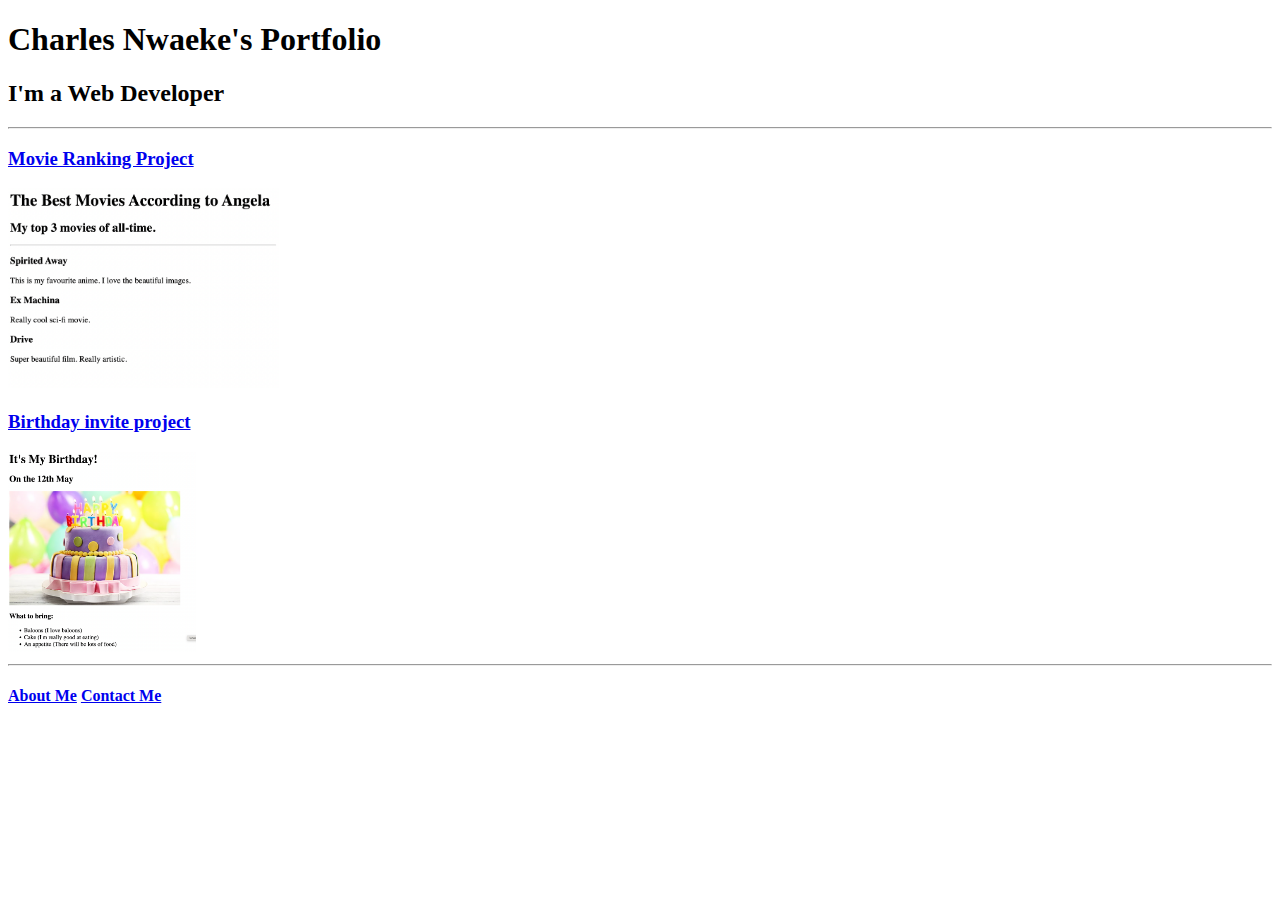
<file: 4.3 HTML Porfolio Project/index.html>
<!DOCTYPE html>
<html lang="en">
<head>
    <meta charset="UTF-8">
    <meta name="viewport" content="width=device-width, initial-scale=1.0">
    <title>Document</title>
</head>
<body>
    <h1>Charles Nwaeke's Portfolio</h1>
    <h2>I'm a Web Developer</h2>
    <hr>
    <h3><a href="public/movie-ranking.html">Movie Ranking Project</a></h3>
    <img src="assets/images/movie-ranking.png" height="200" alt="">
    <h3><a href="public/birthday-invite.html">Birthday invite project</a></h3>
    <img src="assets/images/birthday-invite.png" height="200" alt="">
    <hr>
    <h4><a href="public/about.html">About Me</a> <a href="public/contact.html">Contact Me</a></h4>
</body>


</body>
</html>

<!-- TODO 1: Create the HTML Boilerplate -->

<!-- TODO 2: Add Your previous projects' HTML into the public folder -->

<!-- TODO 3: Take screenshots of your project previews and add the images to the images folder -->

<!-- TODO 4: Add titles/subtitles etc. -->

<!-- TODO 5: Add a link to the project pages -->

<!-- TODO 6: Add images to show the project previews
HINT for TODO 6: You can use the height attribute set to 200 to make the image smaller:
https://developer.mozilla.org/en-US/docs/Web/HTML/Element/img#attr-height -->

<!-- TODO 7: Add the Contact Me and About Me page links -->
</file>
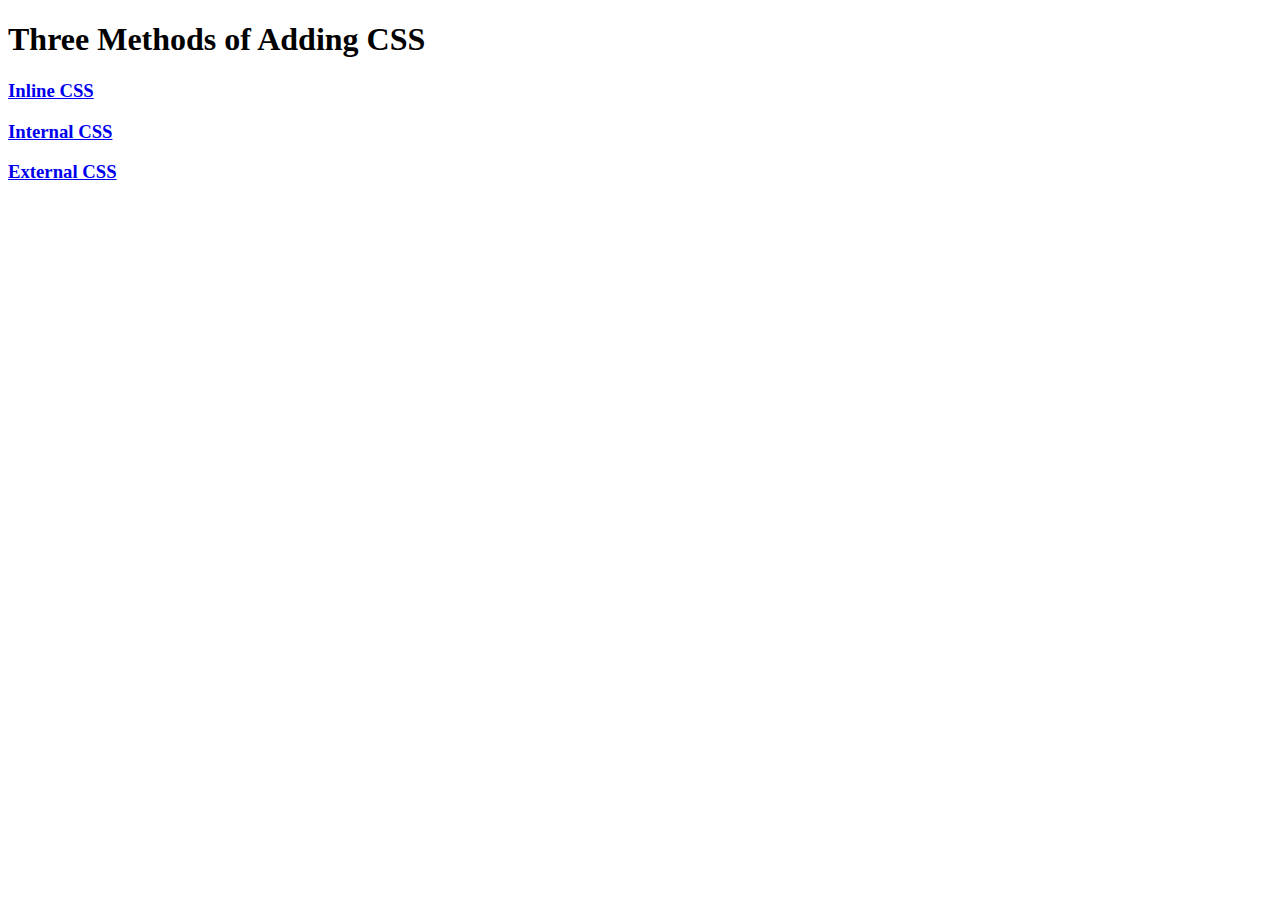
<file: 5.1. Adding CSS/index.html>
<!DOCTYPE html>
<html lang="en">

<head>
  <meta charset="UTF-8">
  <title>Adding CSS</title>
  <link rel="stylesheet" href="">
</head>

<body>
  <h1>Three Methods of Adding CSS</h1>
  <!-- Create 3 Links to The 3 Webpages: inline, internal and external -->
   <h3><a href="inline.html">Inline CSS</a></h3>
   <h3><a href="internal.html">Internal CSS</a></h3>
   <h3><a href="external.html">External CSS</a></h3>
</body>

</html>
</file>
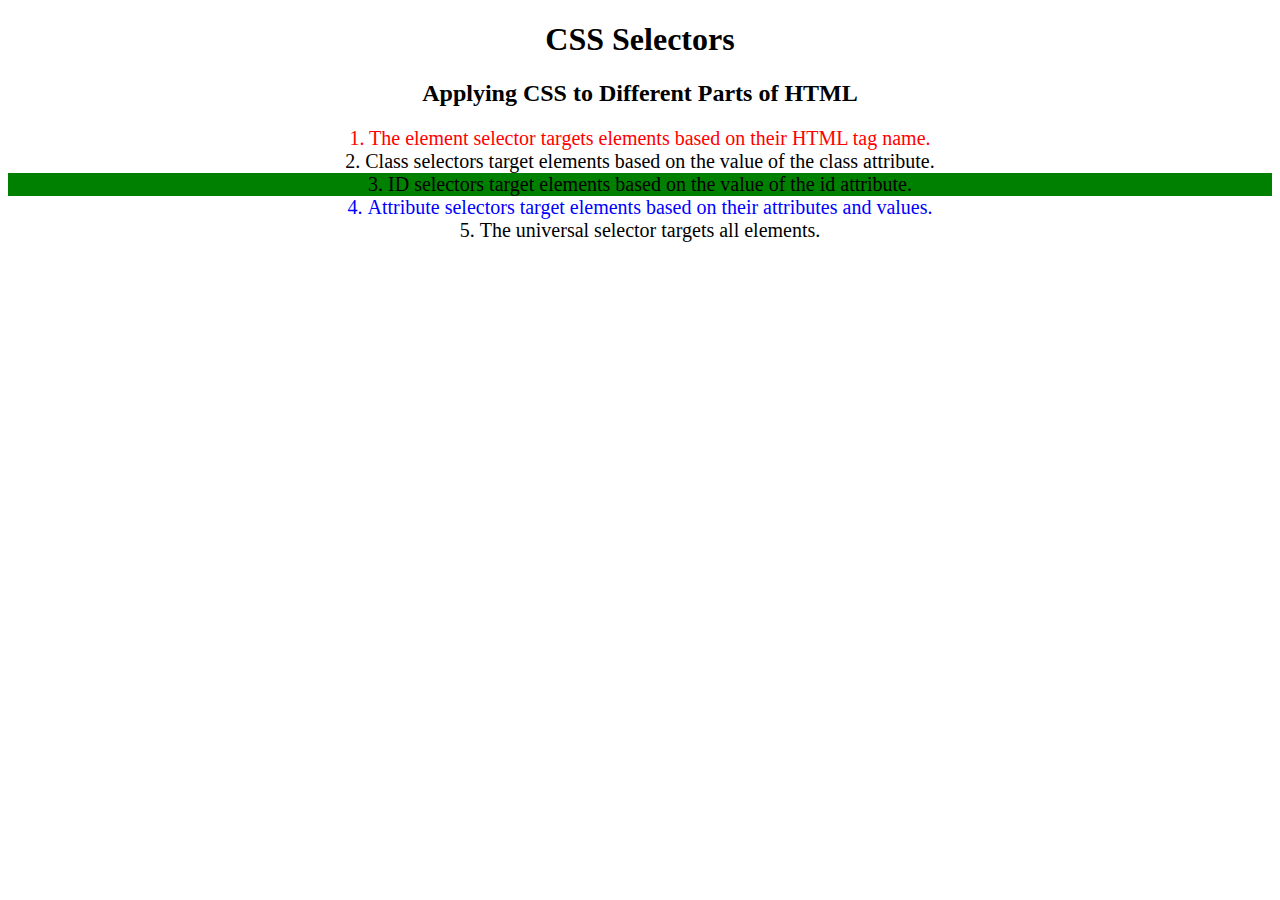
<file: 5.3 CSS Selectors/index.html>
<!DOCTYPE html>
<html lang="en">

<head>
  <meta charset="UTF-8">
  <title>CSS Selectors</title>
  <link rel="stylesheet" href="./style.css" />
</head>

<body>
  <h1>CSS Selectors</h1>
  <h2>Applying CSS to Different Parts of HTML</h2>
  <!-- TODO 1: Set the CSS for all paragraph tags to "color: red" -->
  <p class="note">1. The element selector targets elements based on their HTML tag name.</p>

  <ol>
    <!-- TODO 2: Set the CSS for all elements with a class of "note" to "font-size: 20px" -->
    <li class="note" value="2">Class selectors target elements based on the value of the class attribute.</li>

    <!-- TODO 3: Set the CSS for the element with an id of "id-selector-demo" to "color: green" -->
    <li class="note" id="id-selector-demo" value="3">ID selectors target elements based on the value of the id
      attribute.</li>

    <!-- TODO 4: Set the CSS for the li elements that have the "value" attribute set to "4" to have "color: blue" -->
    <li class="note" value="4">Attribute selectors target elements based on their attributes and values.</li>

    <!-- TODO 5: Set all elements to have "text-align: center" -->
    <li class="note" value="5">The universal selector targets all elements.</li>
  </ol>
</body>

</html>
</file>
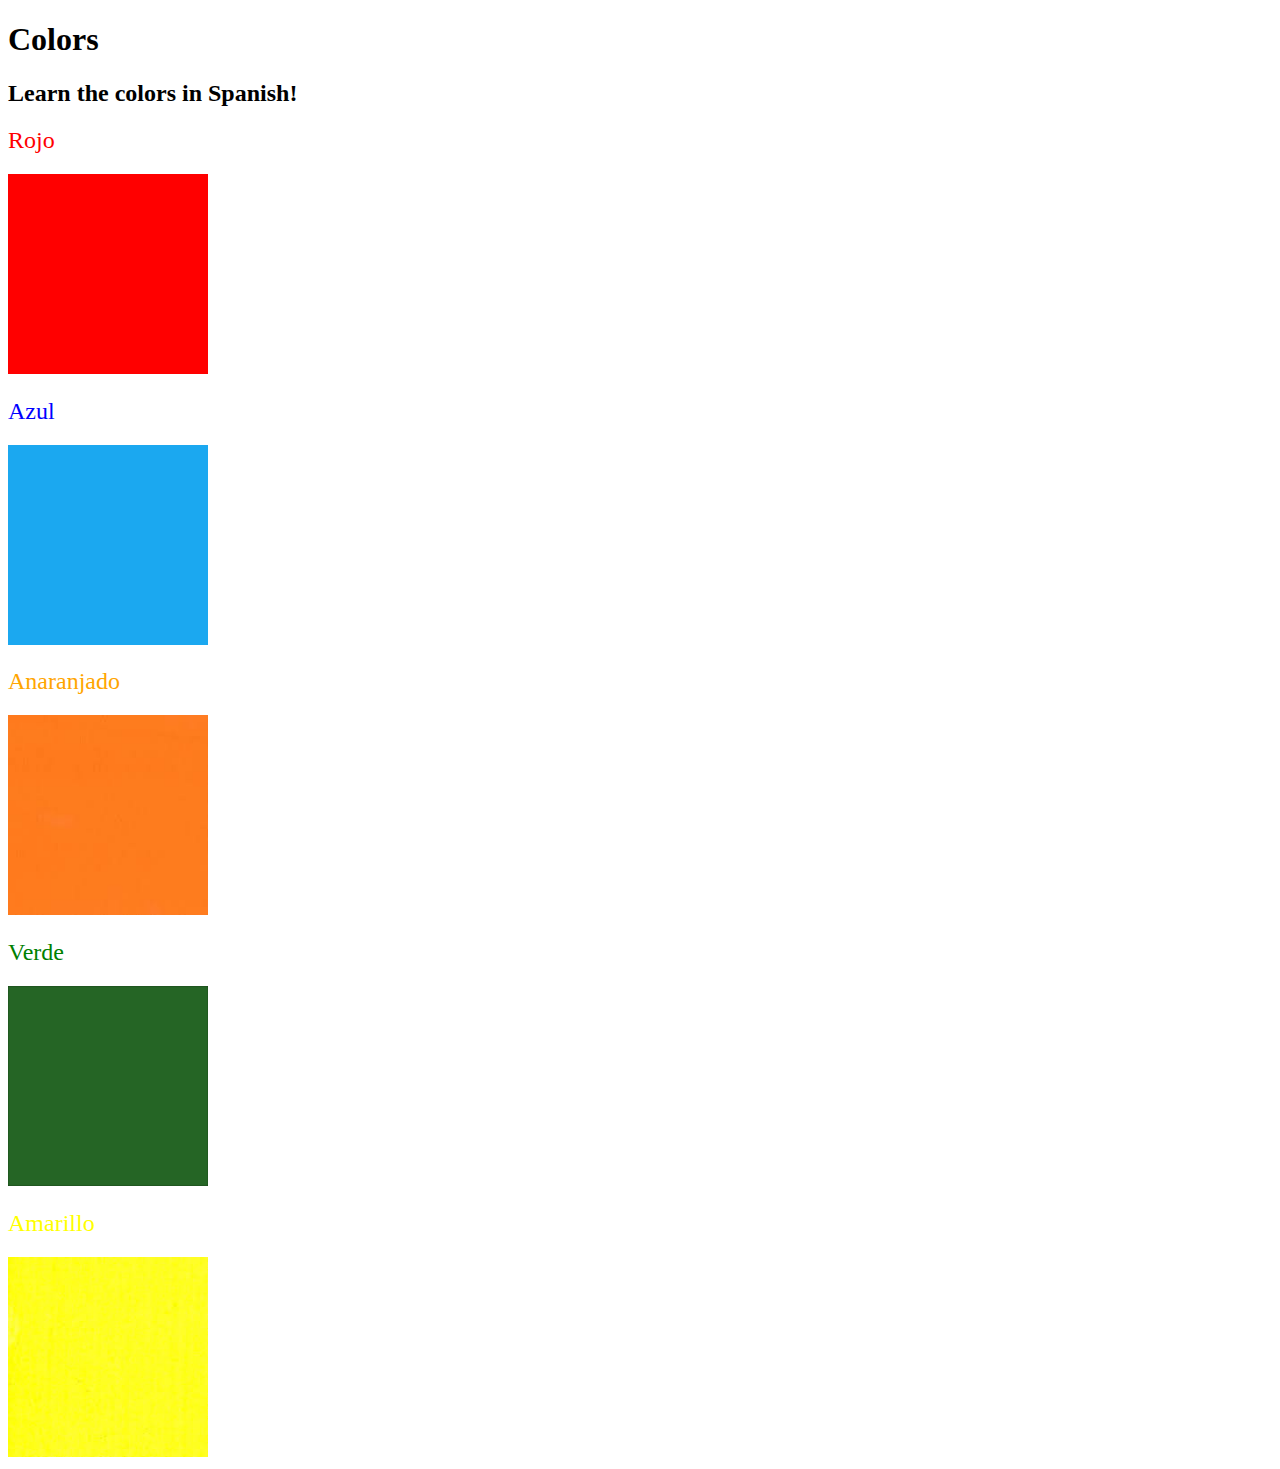
<file: 5.4-Color-Vocab-Project/index.html>
<!DOCTYPE html>
<html lang="en">
  <head>
    <meta charset="UTF-8" />
    <title>Spanish Vocabulary</title>
    <link rel="stylesheet" href="./style.css" />
  </head>

  <body>
    <h1>Colors</h1>
    <h2>Learn the colors in Spanish!</h2>
    <h2 class="color-title" id="red">Rojo</h2>
    <img src="./assets/images/red.png" alt="red" />

    <h2 class="color-title" id="blue">Azul</h2>
    <img src="./assets/images/blue.png" alt="blue" />

    <h2 class="color-title" id="orange">Anaranjado</h2>
    <img src="./assets/images/orange.png" alt="orange" />

    <h2 class="color-title" id="green">Verde</h2>
    <img src="./assets/images/green.png" alt="green" />

    <h2 class="color-title" id="yellow">Amarillo</h2>
    <img src="./assets/images/yellow.png" alt="yellow" />
  </body>
</html>

<!-- 
TODOs
IMPORTANT: You should not need to make ANY CHANGES to index.html
All code should be written in your CSS file.

1. Create a CSS file and incorporate it as an external stylesheet.
2. Use CSS to style each of the color titles to meaning. 
Hint: Use the id to help if you don't know the words in spanish.
3. Use CSS to change all the color titles to have "font-weight: normal;"
4. Use CSS (not HTML) to make all the images 200px heigh and 200px wide. 
Hint: 
https://developer.mozilla.org/en-US/docs/Web/CSS/height
https://developer.mozilla.org/en-US/docs/Web/CSS/width
-->
</file>
<file: 5.3 CSS Selectors/style.css>
ol {
  margin-left: -40px;
  margin-top: -20px;
  list-style-position: inside;
}

p {
  color: red;
}

.note {
  font-size: 20px;
}

#id-selector-demo {
  background-color: green;
}

li[value="4"] {
  color: blue;
}

* {
  text-align: center;
}

/* Write your CSS below, don't change the rules above. */
</file>
<file: 5.4-Color-Vocab-Project/style.css>
img {
  height: 200px;
  width: 200px;
}

.color-title {
    font-weight: normal;
}

#red {
    color: red;
}

#blue {
    color: blue;
}

#orange {
    color: orange;
}

#green {
    color: green;
}

#yellow {
    color: yellow;
}
</file>
